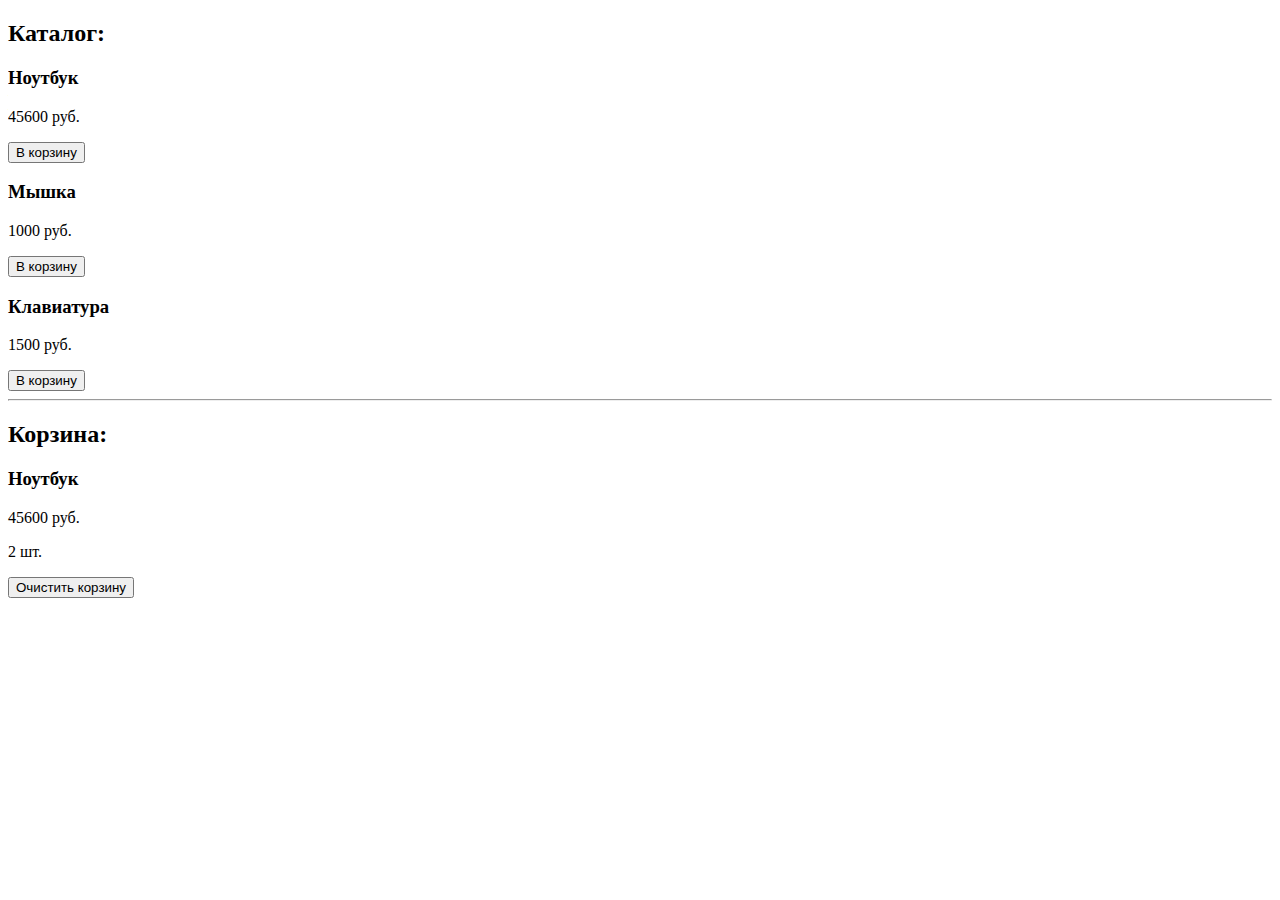
<file: Java lessions /HM7/index.html>
<!DOCTYPE html>
<html lang="en">

<head>
  <meta charset="UTF-8">
  <title>Каталог и корзина</title>
</head>

<body>
  <!-- задание №3 
3. Сделать так, чтобы товары в каталоге выводились при помощи JS:
a) Создать массив товаров (сущность Product);
b) При загрузке страницы на базе данного массива генерировать вывод из него. HTML-код должен содержать только div id=”catalog” без вложенного кода. Весь вид каталога генерируется JS.
-->
  <h2>Каталог:</h2>
  <div class="catalog"></div>
  <hr>
  <h2>Корзина:</h2>
  <div class="cart"></div>
  <button class="clr-cart">Очистить корзину</button>
  <script src="js.js"></script>
</body>

</html>
</file>
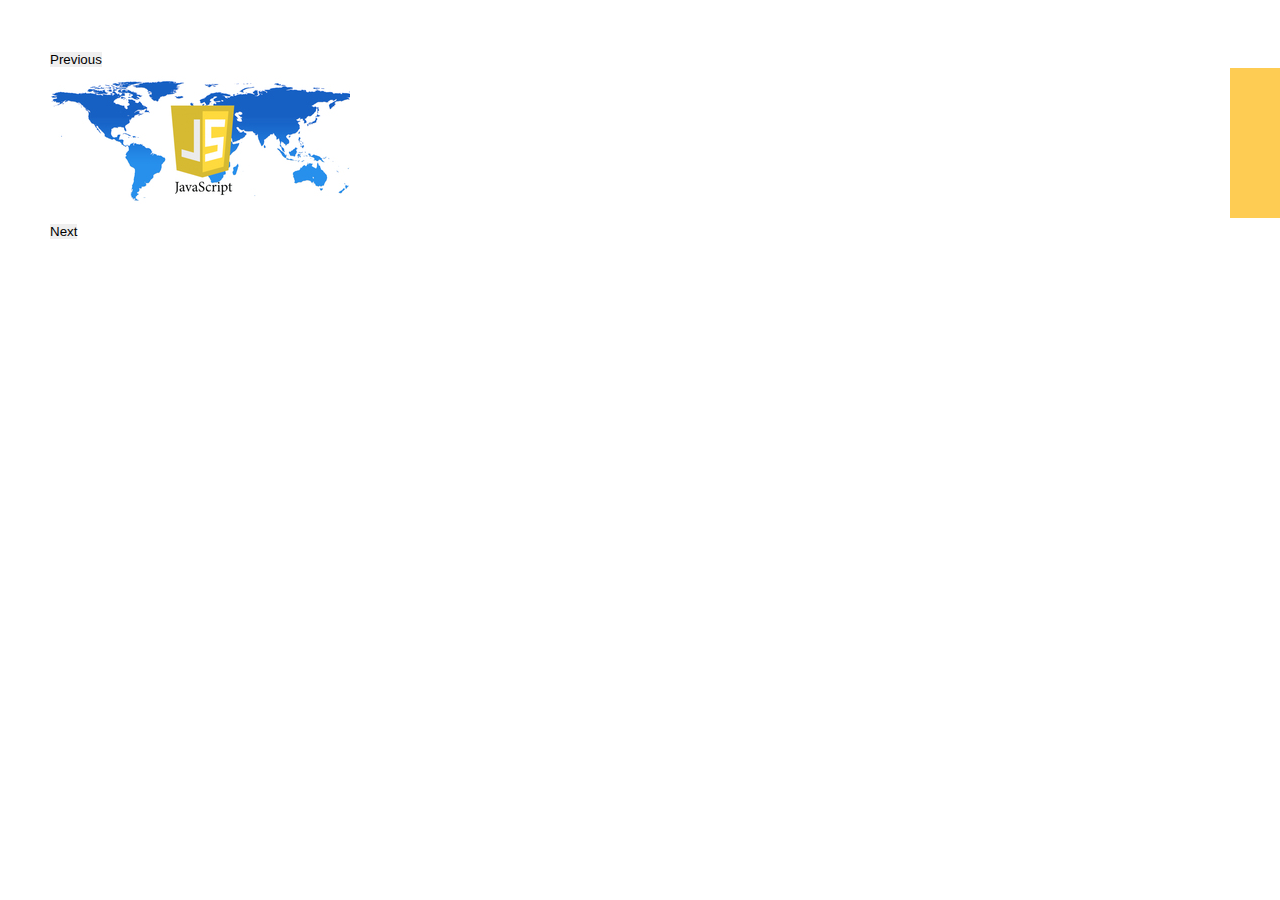
<file: Java lessions /Слайдер /slider.html>
<!DOCTYPE html>
<html lang="en">

<head>
    <meta charset="UTF-8">
    <meta http-equiv="X-UA-Compatible" content="IE=edge">
    <meta name="viewport" content="width=device-width, initial-scale=1.0">
    <title>Document</title>
    <link rel="stylesheet" href="slider.css">
</head>

<body>
    <div class="wrapper">

        <div class="slider">

            <div class="slider__item">
                <img src="gallery/1.jpg" alt="">
            </div>
            <div class="slider__item">
                <img src="gallery/2.jpg" alt="">
            </div>
            <div class="slider__item">
                <img src="gallery/3.jpg" alt="">
            </div>
            <div class="slider__item">
                <img src="gallery/4.jpg" alt="">
            </div>
        </div>


        <script src="https://code.jquery.com/jquery-3.6.0.min.js"></script>
        <script src="slick.min.js"> </script>
        <script src="slider.js"> </script>

    </div>
</body>

</html>
</file>
<file: Java lessions /Слайдер /slider.css>
* {
    padding: 0;
    margin: 0;
    box-sizing: border-box;
    border: 0;
}


.wrapper {
    height: 100%;
    padding: 50px;
}



.slick-track {
    display: flex;
}
</file>
